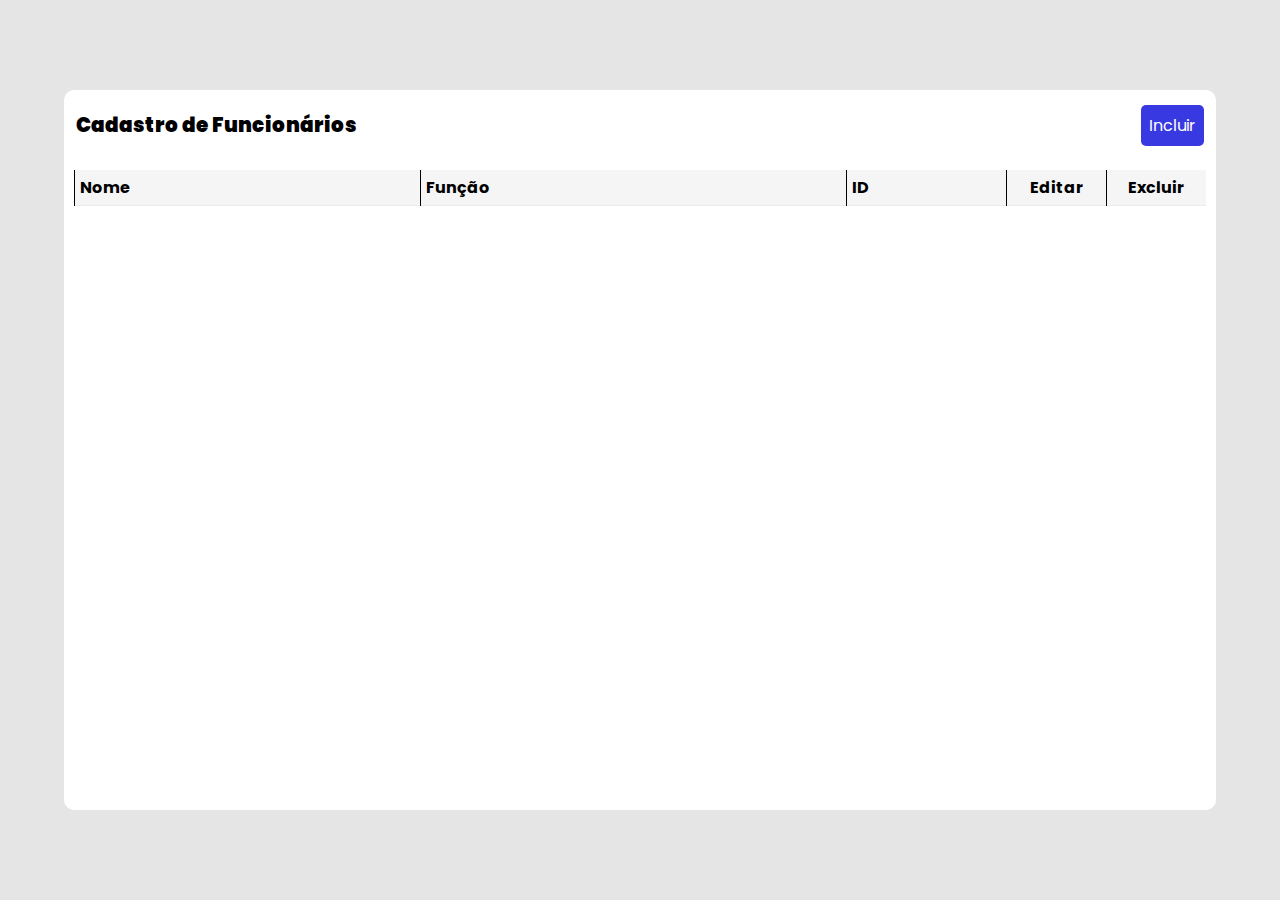
<file: CRUD/cadastrofuncionario.html>
<!DOCTYPE html>
<html lang="en">

<head>
  <meta charset="UTF-8">
  <meta http-equiv="X-UA-Compatible" content="IE=edge">
  <meta name="viewport" content="width=device-width, initial-scale=1.0">
  <title>Registro de Funcionários</title>
  <link rel="stylesheet" href="funcionario.css">
  <link href='https://unpkg.com/boxicons@2.1.1/css/boxicons.min.css' rel='stylesheet'>
  <link rel="shortcut icon" href="https://media.discordapp.net/attachments/994691809345286302/1095757286154174564/LOGO_RC_-_RIO_CAPITAL_-_BLUE.png?width=676&height=676">

</head>

<body>
        <button id="btnvoltar"><a href="../menu/gerencia.html">Voltar</a></button>

  <div class="container">
    <div class="header">
      <span>Cadastro de Funcionários</span>
      <button onclick="openModal()" id="new">Incluir</button>
    </div>

    <div class="divTable">
      <table>
        <thead>
          <tr>
            <th>Nome</th>
            <th>Função</th>
            <th>ID</th>
            <th class="acao">Editar</th>
            <th class="acao">Excluir</th>
          </tr>
        </thead>
        <tbody>
        </tbody>
      </table>
    </div>

    <div class="modal-container">
      <div class="modal">
        <form>
          <label for="m-nome">Nome</label>
          <input id="m-nome" type="text" required />
            
          <label for="m-funcao">Função</label>
          <select id="m-funcao" type="text" required >
            <option value="DEV">Desenvolvedor</option>
            <option value="Responsável Mecânica">Responsável Mecânica</option>
            <option value="Líder Mecânica">Líder Mecânica</option>
            <option value="Sub-Líder Mecânica">Sub-Líder Mecânica</option>
            <option value="Gerente Mecânica">Gerente Mecânica</option>
            <option value="Tunning Mecânica">Tunning Mecânica</option>
            <option value="Reparo Mecânica">Reparo Mecânica</option>
          </select>

          <label for="m-salario">ID dentro da cidade</label>
          <input id="m-salario" type="number" required />
          <button id="btnSalvar">Salvar</button>
        </form>
      </div>
    </div>

  </div>
  <script src="funcionario.js"></script>
</body>

</html>
</file>
<file: CRUD/funcionario.css>
@charset "UTF-8";

@import url('https://fonts.googleapis.com/css2?family=Poppins:wght@200;300;400;500;700&family=Roboto:wght@100;300;400;500;700;900&family=Source+Sans+Pro:wght@200;300;400;600;700;900&display=swap');

* {
  margin: 0;
  padding: 0;
  box-sizing: border-box;
  font-family: 'Poppins', sans-serif;
}

body {
  width: 100vw;
  height: 100vh;
  display: flex;
  align-items: center;
  justify-content: center;
  background-color: rgba(0,0,0,0.1);
}

th {
    border-left: 1px solid black;
}

button {
  cursor: pointer;
}

.container {
    position: relative;
  width: 90%;
  height: 80%;
  border-radius: 10px;
  background: white;
}

.header {
  min-height: 70px;
  display: flex;
  align-items: center;
  justify-content: space-between;
  margin: auto 12px;
}

.header span {
  font-weight: 900;
  font-size: 20px;
  word-break: break-all;
}

#new {
  font-size: 16px;
  padding: 8px;
  border-radius: 5px;
  border: none;
  color: white;
  background-color: rgb(57, 57, 226);
}

.divTable {
  padding: 10px;
  width: auto; 
  height:inherit; 
  overflow:auto;
}

.divTable::-webkit-scrollbar {
  width: 12px;
  background-color: whitesmoke; 
}

.divTable::-webkit-scrollbar-thumb {
  border-radius: 10px;
  background-color: darkgray; 
}

table {
  width: 100%;
  border-spacing: 10px;
  word-break: break-all;
  border-collapse: collapse;
}

thead {
  background-color: whitesmoke;
}

tr {
  border-bottom: 1px solid rgb(238, 235, 235)!important;
}

tbody tr td {
  vertical-align: text-top;
  padding: 6px;
  max-width: 50px;
  border-left: 1px solid black;
}

thead tr th {
  padding: 5px;
  text-align: start;
  margin-bottom: 50px;
}

tbody tr {
  margin-bottom: 50px;
}

thead tr th.acao {
  width: 100px!important;
  text-align: center;
}

tbody tr td.acao {
  text-align: center;
}

@media (max-width: 700px) {
  body {
    font-size: 10px;
  }
  
  .header span {
    font-size: 15px;
  }

  #new {
    padding: 5px;
    font-size: 10px;
  }

  thead tr th.acao {
    width: auto!important;
  }
  
  td button i {
    font-size: 20px!important;
  }

  td button i:first-child {
    margin-right: 0;
  }

  .modal {
    width: 90%!important;
  }

  .modal label {
    font-size: 12px!important;
  }
}

.modal-container {
  width: 100vw;
  height: 100vh;
  position: fixed;
  top: 0;
  left: 0;
  background-color: rgba(0, 0, 0, 0.5);
  display: none;
  z-index: 999;
  align-items: center;
  justify-content: center;
}

.modal {
  display: flex;
  flex-direction: column;
  align-items: center;
  padding: 40px;
  background-color: white;
  border-radius: 10px;
  width: 50%;
}

.modal label {
  font-size: 14px;
  width: 100%;
}

.modal input {
  width: 100%;
  outline: none;
  padding: 5px 10px; 
  width: 100%;
  margin-bottom: 20px;
  border-top: none;
  border-left: none;
  border-right: none;
}

.modal button {
  width: 100%;
  margin: 10px auto;
  outline: none;
  border-radius: 20px; 
  padding: 5px 10px; 
  width: 100%;
  border: none;
  background-color: rgb(57, 57, 226);
  color: white;
}

.active {
  display: flex;
}

.active .modal {
  animation: modal .4s;
}

@keyframes modal {
  from {
    opacity: 0;
    transform: translate3d(0, -60px, 0);
  }
  to {
    opacity: 1;
    transform: translate3d(0, 0, 0);
  }
}

td button {
  border: none;
  outline: none;
  background: transparent;
}

td button i {
  font-size: 25px;
}

td button i:first-child {
  margin-right: 10px;
}

input[type=number]::-webkit-inner-spin-button { 
    -webkit-appearance: none; 
}

select {
    width: 100%;
  outline: none;
  width: 100%;
  margin-bottom: 20px;
  background-color: white;
  color: black;
  padding: 8px;
  border: 1px solid #ccc;
  border-radius: 4px;
  font-size: 16px;
}

#cabecalho {
    border-bottom: 1px black solid;
    padding-bottom: -100px;
}

#cabecalho h1 {
    color:rgba(255, 5, 5, 0.308);
    font-family: 'Titillium Web', sans-serif;
    text-shadow: 1px 1px 1px black;
    text-align: center;
}

#cabecalho h2 {
    display: block;
    font-family: 'fontelogo', sans-serif;
    font-size: 12pt;
    color: #888888;
    padding: -10px;
    margin-top: -25px;
    text-align: center;
}

.itens {
    position: absolute;
    margin-top: -440px;
    margin-left: -900px;
}

.itens li{
    display: inline;
    padding: 10px;
    background-color:#ffffff;
    margin: 1px;
    border-radius: 10px;
}

.itens :hover {
    background-color: #ff0000;
    color: white;
    text-decoration: underline;
}

li a {
    text-decoration: none;
    color: black;
    cursor:pointer;
}

#btnvoltar{
    font-size: 16px;
    padding: 10px;
    border-radius: 5px;
    border: none;
    color: white;
    background-color: rgb(0, 162, 255);
    position: absolute;
    left: 1710px;
    top: 20px;
}

#btnvoltar a {
    text-decoration: none;
    color: white;
}
</file>
